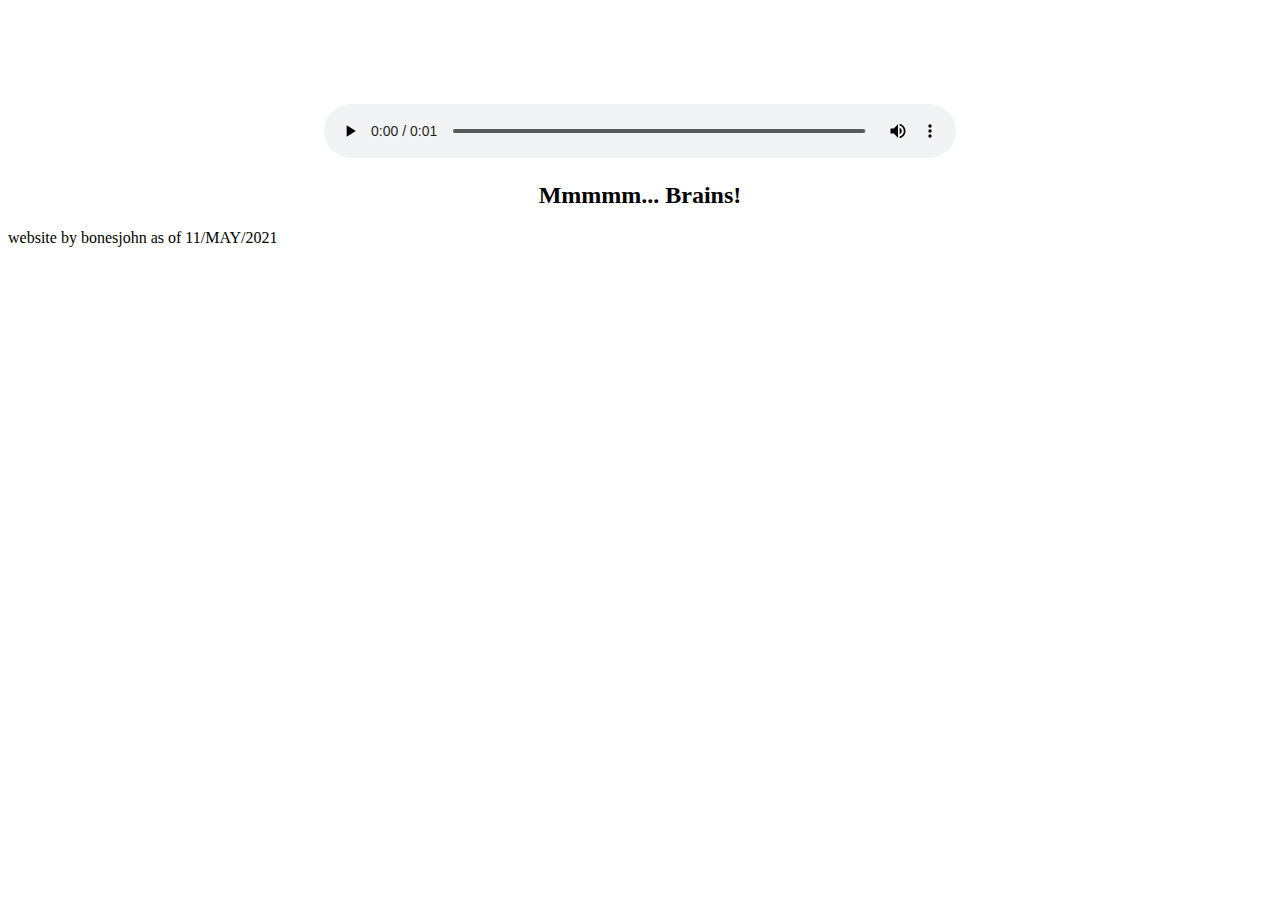
<file: index.html>
<!DOCTYPE html>
<html lang="en">
  <head>
    <meta charset="utf-8"/>
    <link rel="stylesheet" type="text/css" href="mystyle.css">
    <title>becomeazombie</title>
  </head>
  <body>
    <main><!-- this is our container -->      
      
      <video width="100%" controls autoplay>
	    <source src="videos/zombie.mp4" type=video/mp4>
      </video>
    
    <h2>Mmmmm... Brains!</h2>

  <script src="https://apps.elfsight.com/p/platform.js" defer></script>
  <div class="elfsight-app-01798bae-2edb-4edb-8106-100620dd9df2"></div>
 
   </main>
  </body>
  <footer>website by bonesjohn as of 11/MAY/2021</footer>
</html>
</file>
<file: mystyle.css>
main{width:50%;
  margin:0 auto;
}
main h2{text-align: center;
}
</file>
